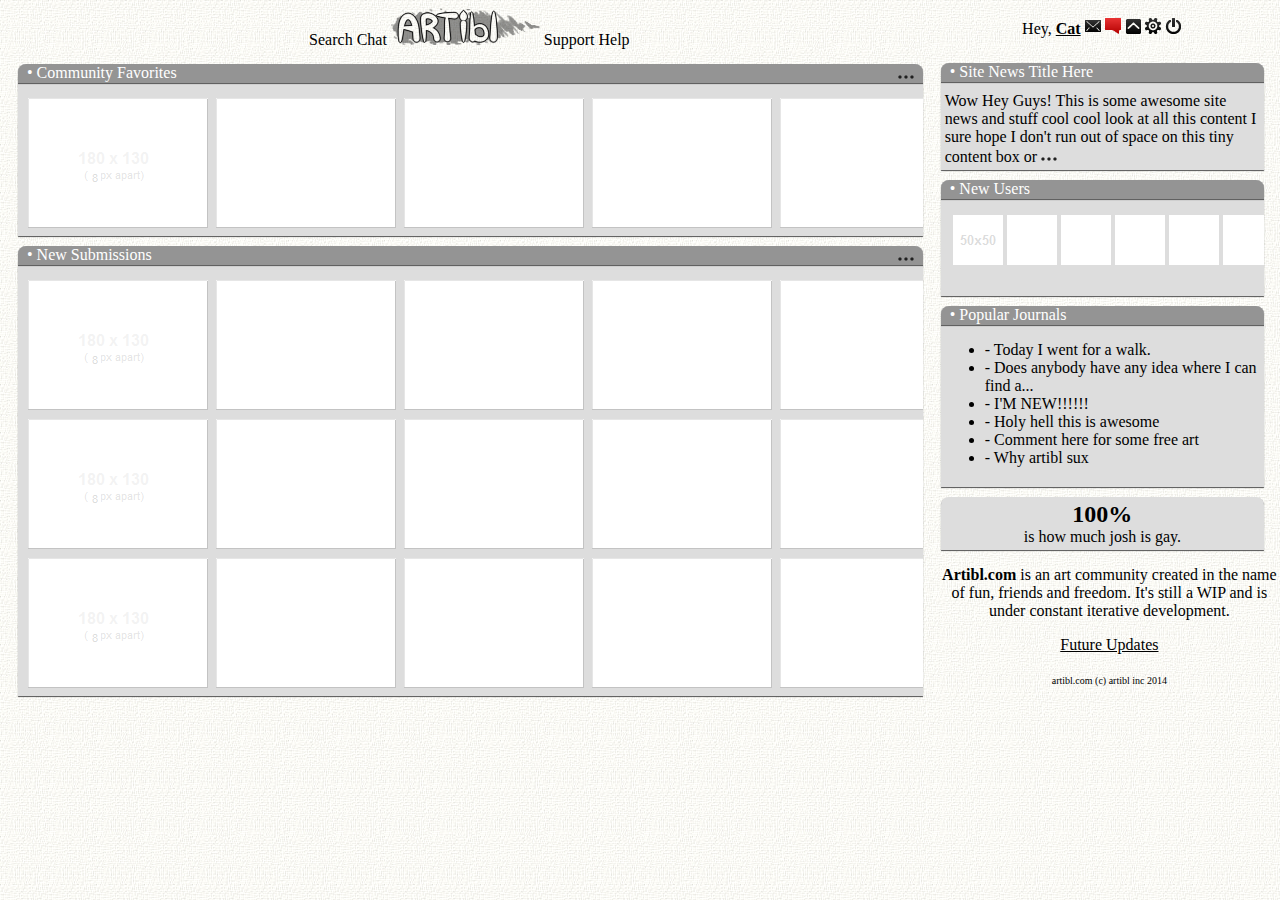
<file: index.html>
<!DOCTYPE html>
<html>
<head>
	<title>Artibl</title>
	<link rel="stylesheet" type="text/css" href="main.css">
</head>
<body>
	<div class='fp_right_column float--right'>
		<div class='user_nav' style='margin-bottom: 25px;'>
			Hey, <a href='http://www.artibl.com/cat'><b>Cat</b></a>
			<a href='http://www.artibl.com/user/inbox'><img src='img/pmicon.png'></a>
			<a href='http://www.artibl.com/user/updates'><img src='img/updatesiconred.png' title='12 new updates'></a>
			<a href='http://www.artibl.com/users/submit'><img src='img/submiticon.png'></a>
			<a href='http://www.artibl.com/user/settings'><img src='img/settingsicon.png'></a>
			<a href='http://www.artibl.com/#'><img src='img/logouticon.png'></a>
		</div>
		<div class='container'><div class='_container'>
			<div class='container_header'>
		    	<font color= "#ffffff"> &#8226; Site News Title Here</font>
		    </div>
		    	Wow Hey Guys! This is some awesome site news and stuff cool 
		    	cool look at all this content I sure hope I don't run out of space
		    	on this tiny content box or <a href='http://www.artibl.com'><img src='img/moreicon.png'></a>
		</div></div>
		<div class='container'><div class='_container'>
			<div class='container_header'>
				<font color= "#ffffff"> &#8226; New Users</font>
		    </div>
		    <p>
		    	<img src='img/usericonfake.png'>
		    </p>
		</div></div>
		<div class='container'><div class='_container'>
			<div class='container_header'>
				<font color= "#ffffff"> &#8226; Popular Journals</font>
		    </div>
		    <ul>
		    	<li><a href='XXX.com' style='text-decoration:none'>- Today I went for a walk.</a></li>
		    	<li><a href='XXX.com' style='text-decoration:none'>- Does anybody have any idea where I can find a...</a></li>
		    	<li><a href='XXX.com' style='text-decoration:none'>- I'M NEW!!!!!!</a></li>
		    	<li><a href='XXX.com' style='text-decoration:none'>- Holy hell this is awesome</a></li>
		    	<li><a href='XXX.com' style='text-decoration:none'>- Comment here for some free art</a></li>
		    	<li><a href='XXX.com' style='text-decoration:none'>- Why artibl sux</a></li>
		    </ul>
		</div></div>
		<div class='container'><div class='_container'>
		    <center><b><font size='5px'>100%</font></b><br>is how much josh is gay.</center>
		</div></div>
		<div class='text_align_center'>
			<p>
				<b>Artibl.com</b> is an art community created in the name of fun, friends and freedom. 
				It's still a WIP and is under constant iterative development.
			</p>
			<p>
				<a href='http://www.artibl.com/futureupdates'>Future Updates</a>
			</p>
				<font size= '1px'>artibl.com (c) artibl inc 2014</font>
		</div>
	</div>
	<div class='fp_left_column'>
		<div class='fp_header'>
			<a href='XXX.com' style='text-decoration:none'>Search</a>
			<a href='XXX.com' style='text-decoration:none'>Chat </a>
			<a href='http://www.artibl.com'><img src='img/artiblheader.png'></a>
    		<a href='XXX.com' style='text-decoration:none'>Support</a>
    		<a href='XXX.com' style='text-decoration:none'>Help</a>
	    </div>
		<div class='container'><div class='_container'>
	    	<div class='container_header'>
	    		<a href='http://www.artibl.com'><img style='float: right' src='img/moreicon.png'></a>
	    		<font color= "#ffffff"> &#8226; Community Favorites</font>
	    	</div>
	    	<img src='img/thumbnailfake.png'>
	    </div></div>
		<div class='container'><div class='_container'>
	    	<div class='container_header'>
	    		<a href='http://www.artibl.com'><img style='float: right' src='img/moreicon.png'></a>
	    		<font color= "#ffffff"> &#8226; New Submissions</font>
	        </div>
	        <img src='img/thumbnailfake.png'>
	        <img src='img/thumbnailfake.png'>
	        <img src='img/thumbnailfake.png'>
	    </div></div>
	</div>
	<div style="clear: both;"></div>

</body>
</html>
</file>
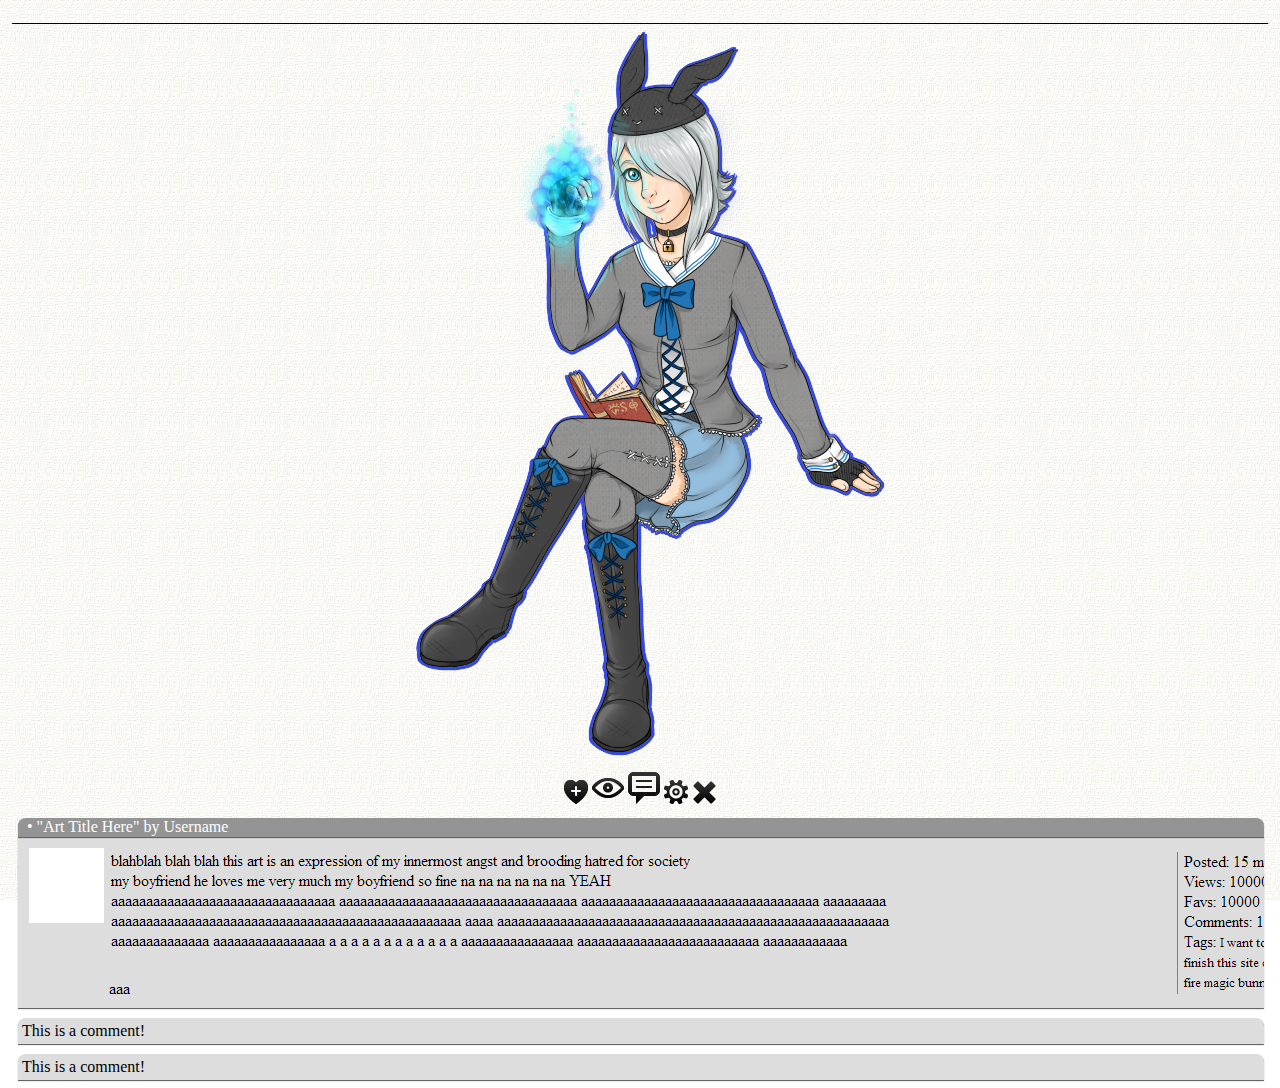
<file: art.html>
<!DOCTYPE html>
<html>
<head>
	<title>Art Title</title>
	<link rel="stylesheet" type="text/css" href="main.css">
</head>
<body>
    <div>
    	<center>
    		_____________________________________________________________________________________________________________________________________________________________
    	</center>
    	<center>
    		<img src='img/aeriscolored2.png'>
    	</center>
    </div>
    <div>
		<center>
    		<img src='img/favicon.png'>
    		<img src='img/watchicon.png'>
    		<img src='img/commenticonbig.png'>
    		<img src='img/editicon.png'>
    		<img src='img/deleteiconbig.png'>
		</center>
    </div>
	<div class='container'><div class='_container'>
    	<div class='container_header'>
    		<font color= "#ffffff"> &#8226; "Art Title Here" by Username</font>
    	</div>
    		<center>
    			<img src='img/fakedesc.png'>
    		</center>
    </div></div>
    <div class= 'container'><div class='_container'>
    	This is a comment!
    </div></div>
     <div class= 'container'><div class='_container'>
    	This is a comment!
    </div></div>
	<div style="clear: both;"></div>
</body>
</html>
</file>
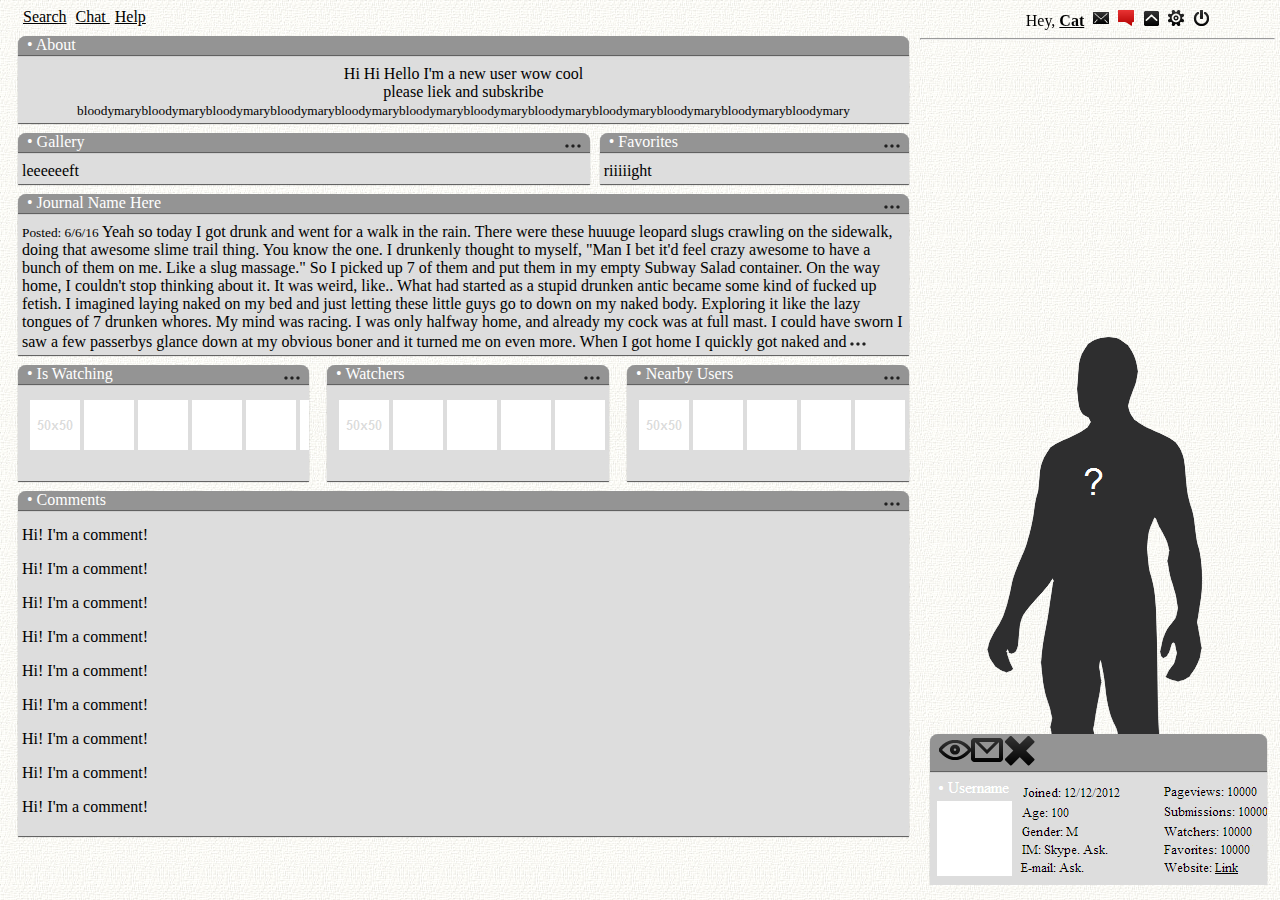
<file: profile.html>
<!DOCTYPE html>
<html>
<head>
	<title>Username</title>
	<link rel="stylesheet" type="text/css" href="main.css">
</head>
<body>
	<div class='profile_top_right_column'>
		<ul class='user_nav'>
			Hey, <a href='http://www.artibl.com/cat'><b>Cat</b></a>
			<li><a href='http://www.artibl.com/user/inbox'><img src='img/pmicon.png'></a></li>
			<li><a href='http://www.artibl.com/user/updates'><img src='img/updatesiconred.png' title='12 new updates'></a></li>
			<li><a href='http://www.artibl.com/users/submit'><img src='img/submiticon.png'></a></li>
			<li><a href='http://www.artibl.com/user/settings'><img src='img/settingsicon.png'></a></li>
			<li><a href='http://www.artibl.com/#'><img src='img/logouticon.png'></a></li>
		</ul>
		<hr>
	</div>
	<div class='profile_bottom_right_column'>
		<div style='position: relative; bottom: 0; right: 0; overflow: hidden; '>
			<div class='user_id_image'>
				<center><img src='img/defaultid.png'></center>
			</div>
			<div class='container'><div class='_container'>
				<div class='container_header'>
					<img src='img/watchicon.png'><img src='img/pmiconbig.png'><img src='img/delete_icon32.png'>
				</div>
				<center>
			   		<img src='img/fakeuserinfo.png'>
			   	</center>
			</div></div>
		</div>
	</div>
	<div class='profile_left_column'>
		<div class='header'>
			<ul class='inline-list'>
				<li><a href='XXX.com'>Search</a></li>
				<li><a href='XXX.com'>Chat </a></li>
	    		<li><a href='XXX.com'>Help</a></li>
		    </ul>
	    </div>
	    <div class='container'><div class='_container'>
	    	<div class='container_header'>
	    		<font color= "#ffffff"> &#8226; About</font>
	    	</div>
	    	<center>
	    		Hi Hi Hello I'm a new user wow cool<br>
	    		please liek and subskribe<br>
	    		<small>
	    			bloodymarybloodymarybloodymarybloodymarybloodymarybloodymarybloodymarybloodymarybloodymarybloodymarybloodymarybloodymary
	    		</small>
	    	</center>
	    </div></div>
		<div class='container' style='float: right; width: 36%'><div class='_container'>
	    	<div class='container_header'>
	    		<a href='http://www.artibl.com'><img style='float: right' src='img/moreicon.png'></a>
	    		<font color= "#ffffff"> &#8226; Favorites</font>
	        </div>
	        riiiiight
	    </div></div>
	    <div class='container' style='width: 65%'><div class='_container'>
	    	<div class='container_header'>
	    		<a href='http://www.artibl.com'><img style='float: right' src='img/moreicon.png'></a>
	    		<font color= "#ffffff"> &#8226; Gallery</font>
	        </div>
	        leeeeeeft
	    </div></div>
	    <div style='clear: both;'></div>
	    <div class='container'><div class='_container'>
	    	<div class='container_header'>
	    		<font color= "#ffffff"> &#8226; Journal Name Here</font>
	    		<a href='http://www.artibl.com'><img style='float: right' src='img/moreicon.png'></a>
	    	</div>
	    	<small> Posted: 6/6/16</small>
	    	Yeah so today I got drunk and went for a walk in the rain. There were these huuuge leopard slugs crawling on the sidewalk, doing that awesome slime trail thing. You know the one.
	    	I drunkenly thought to myself, "Man I bet it'd feel crazy awesome to have a bunch of them on me. Like a slug massage." So I picked up 7 of them and put them in my empty Subway Salad container. On the way home, I couldn't stop thinking about it. It was weird, like.. What had started as a stupid drunken antic became some kind of fucked up fetish. I imagined laying naked on my bed and just letting these little guys go to down on my naked body. Exploring it like the lazy tongues of 7 drunken whores. My mind was racing. I was only halfway home, and already my cock was at full mast. I could have sworn I saw a few passerbys glance down at my obvious boner and it turned me on even more. When I got home I quickly got naked and
	    	<a href='http://www.artibl.com'><img src='img/moreicon.png'></a>
	    </div></div>
	    	<div class='container' style='float: right; width: 33%'><div class='_container'>
				<div class='container_header'>
					<font color= "#ffffff"> &#8226; Nearby Users</font>
					<a href='http://www.artibl.com'><img style='float: right' src='img/moreicon.png'></a>
		    	</div>
		    	<p>
		    		<img src='img/usericonfake.png'>
		    	</p>
			</div></div>
	    	<div class='container' style='float: right; width: 33%'><div class='_container'>
				<div class='container_header'>
					<font color= "#ffffff"> &#8226; Watchers</font>
					<a href='http://www.artibl.com'><img style='float: right' src='img/moreicon.png'></a>
		    	</div>
		    	<p>
		    		<img src='img/usericonfake.png'>
		    	</p>
			</div></div>
	    	<div class='container' style='width: 34%'><div class='_container'>
				<div class='container_header'>
					<font color= "#ffffff"> &#8226; Is Watching</font>
					<a href='http://www.artibl.com'><img style='float: right' src='img/moreicon.png'></a>
		    	</div>
		    	<p>
		    		<img src='img/usericonfake.png'>
		    	</p>
			</div></div>
		<div class='container'><div class='_container'>
			<div class='container_header'>
					<font color= "#ffffff"> &#8226; Comments</font>
					<a href='http://www.artibl.com'><img style='float: right' src='img/moreicon.png'></a>
		    </div>
		    <p>Hi! I'm a comment! </p>
		    <p>Hi! I'm a comment! </p>
		    <p>Hi! I'm a comment! </p>
		    <p>Hi! I'm a comment! </p>
		    <p>Hi! I'm a comment! </p>
		    <p>Hi! I'm a comment! </p>
		    <p>Hi! I'm a comment! </p>
		    <p>Hi! I'm a comment! </p>
		    <p>Hi! I'm a comment! </p>
		</div></div>
	</div>
	<div style="clear: both;"></div>

</body>
</html>
</file>
<file: main.css>
body {
    background-image: url('img/bg.jpg');
    background-color: #ffffff;
    background-attachment: fixed;
}

a {
	color: #000000;
}

a:hover {
	color: #949494;
}

.user_nav {
	text-align: center;
	padding-top: 10px;
}

ul.user_nav {
	margin: 0;
}
.user_nav li {
	display: inline;
	margin-left: 5px;
}

.container {
}

.container ._container {
    margin-left: 10px;
	margin-right: 8px;
	margin-top: 10px;
    background: #dddddd;
	box-shadow: 0px 1px 1px #545454;
    overflow: hidden;
    border-radius: 8px 8px 0 0;
	padding: 4px;
}

.container_header {
	margin: -5px;
	margin-bottom: 10px;
	padding: 1px 10px;
    background: #949494;
    border-radius: 8px 8px 0 0;
    box-shadow: 0px 1px 1px #545454;
}

.header {
	margin-left: 10px;
}

.text_align_center {
	text-align: center;
	width: 100%;
	margin-left: 8px;
	margin-top: 10px;   
}

/* FRONT PAGE */
.fp_header {
	text-align: center;
	padding-bottom: 5px;
}

.fp_left_column {
	width: 73%;
}

.fp_right_column {
	width: 27%;
}

/* USER PROFILE */
.profile_left_column {
	margin-right: 355px;
}

.profile_top_right_column {
	position: fixed;
	top: 0px;
	right: 5px;
	width: 355px;
}

.profile_bottom_right_column {
	position: fixed;
	bottom: 15px;
	right: 5px;
	width: 355px;
}

.user_id_image {
	margin-bottom: -14px;
}

/* HELPER CLASSES */
.float--right {
	float: right;
}

ul.inline-list {
	display: inline-block;
	padding: 0;
	margin: 0;
}
.inline-list li {
	display: inline;
	margin-left: 5px;
}
</file>
